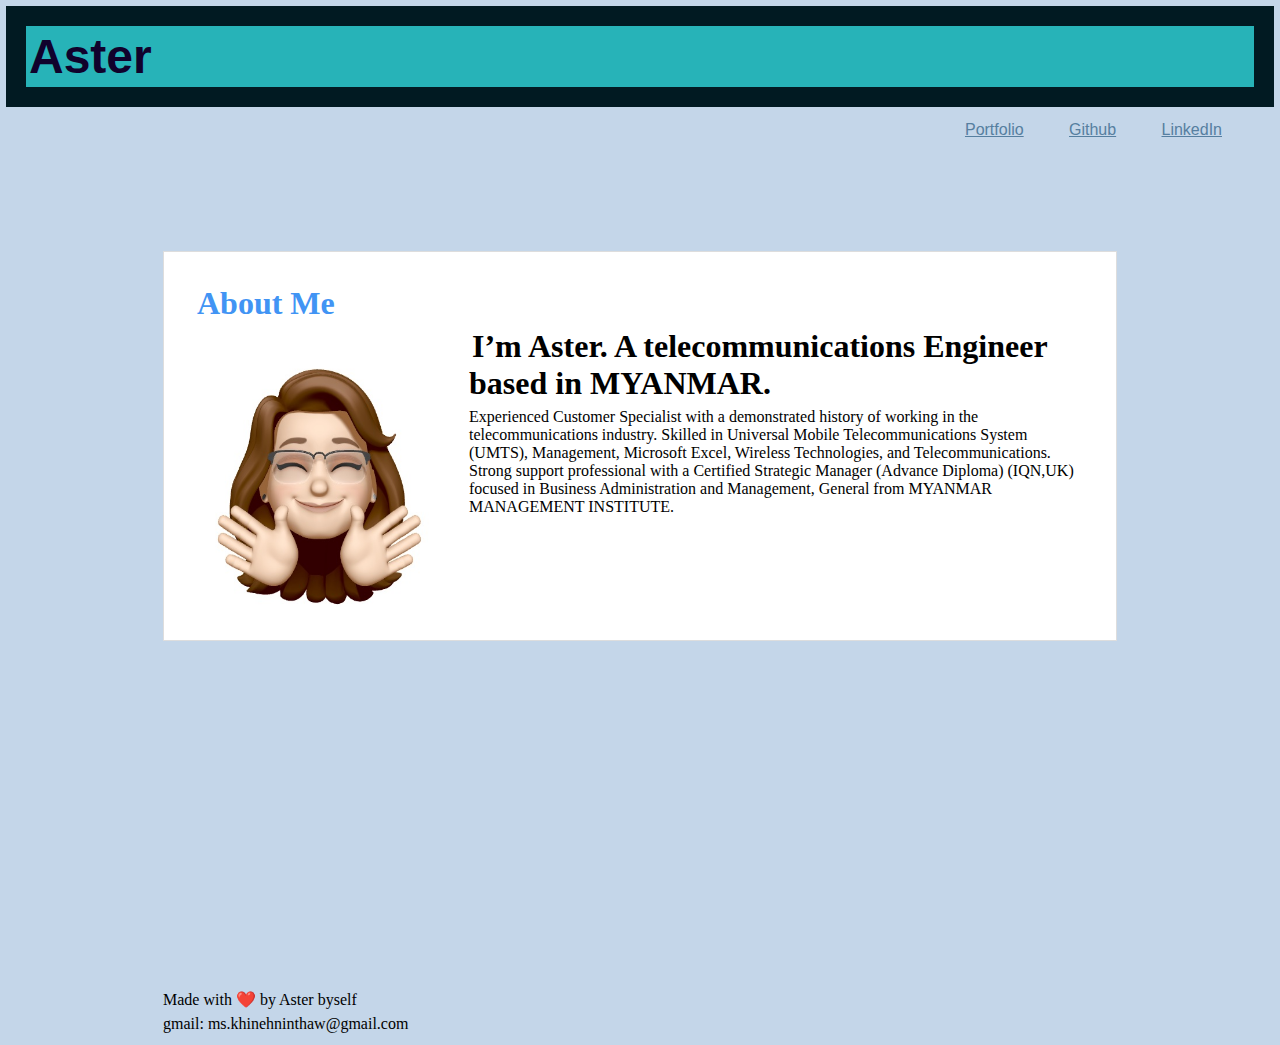
<file: index.html>
<!DOCTYPE html>
<html lang="en-us">

<head>
    <meta charset="UTF-8" />
    <link rel="stylesheet" href="./assets/css/style.css">
    <title>Aster's Portfolio</title>
    <link rel="preconnect" href="https://fonts.googleapis.com">
    
</head>

<body> 
    <div class="header">
        <h1>Aster</h1>
        <div>
            <ul>
                <li>
                    <a href="portfolio.html">Portfolio</a>
                </li>
                <li>
                    <a href="https://github.com/KhineHT">Github</a>
                </li>
                <li>
                    <a href="https://www.linkedin.com/in/khine-hnin-thaw-017a06b0/">LinkedIn</a>
                </li>
            </ul>
        </div>
    </div>
    
    <main>
        <div id="main-container" class="container">
            <section class="main-section">
            <h3>About Me</h3>
            <img src="./image/242129686_1470247680003005_244928019033759169_n.jpg" style="width: 250px; height: 275px;" class="image" alt="Aster">
            <h1 class="p1"><span class="s1">I’m Aster. A telecommunications Engineer based in MYANMAR.</span></h1>
                <p> Experienced Customer Specialist with a demonstrated history of working in the telecommunications industry. Skilled in
                Universal Mobile Telecommunications System (UMTS), Management, Microsoft Excel, Wireless Technologies, and
                Telecommunications. Strong support professional with a Certified Strategic Manager (Advance Diploma) (IQN,UK) focused in
                Business Administration and Management, General from MYANMAR MANAGEMENT INSTITUTE.
                </p>
            </section>
        </div>
    </main>
    
    <footer>
        <div class="container">Made with ❤️️ by Aster byself</div>
        <div class="container">gmail: ms.khinehninthaw@gmail.com</div>
    </footer>
</body>

</html>
</file>
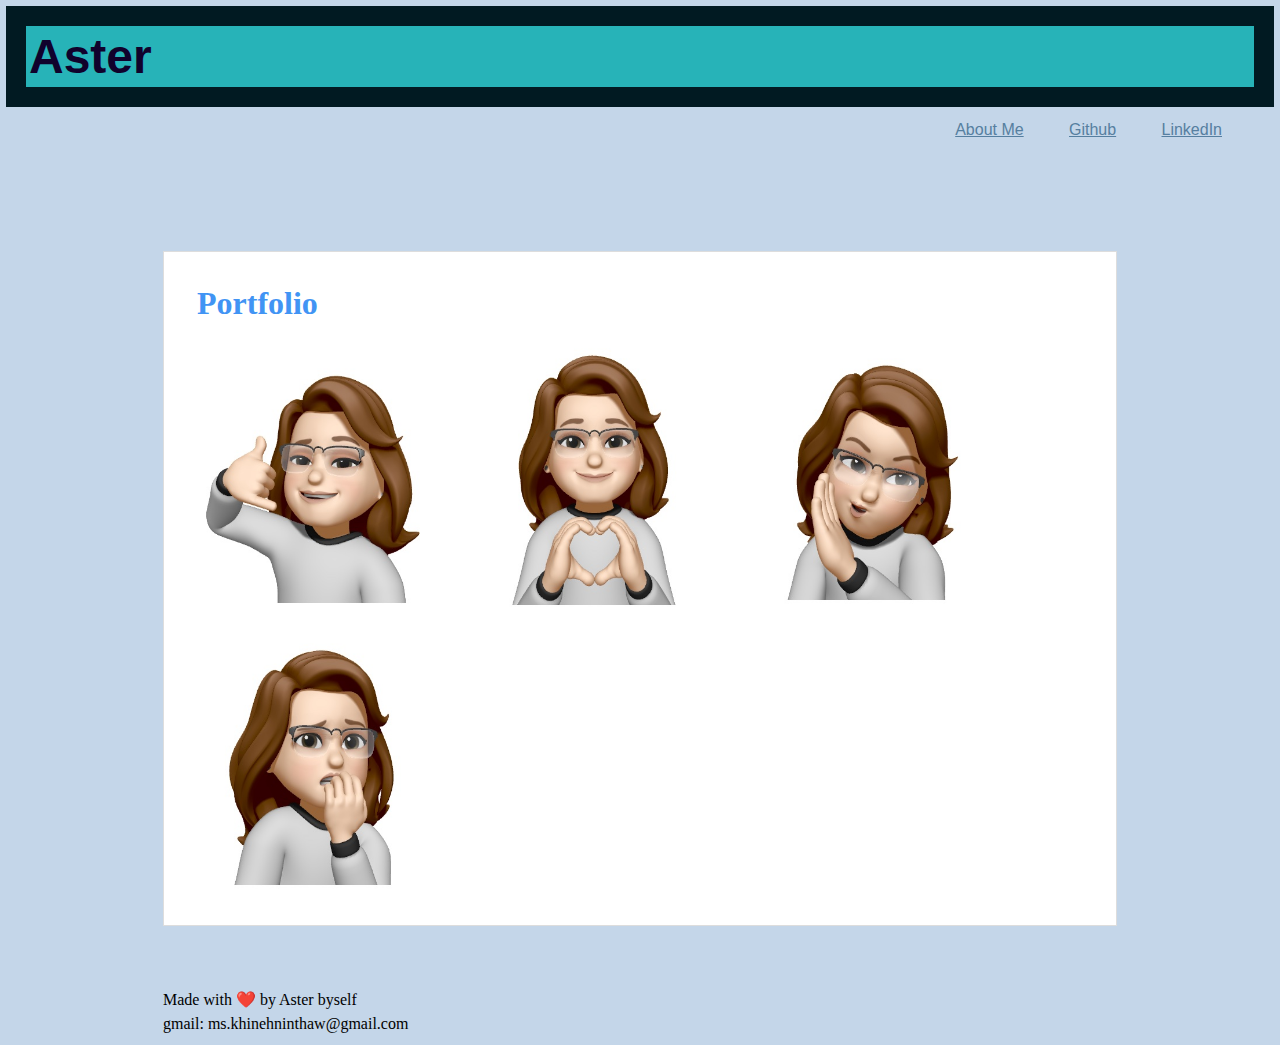
<file: Portfolio.html>
<!DOCTYPE html>
<html lang="en-us">

<head>
    <meta charset="UTF-8" />
    <link rel="stylesheet" href="./assets/css/style.css">
    <title>Aster's Portfolio</title>
    <link rel="preconnect" href="https://fonts.googleapis.com">

</head>

<body>
    <div class="header">
        <h1>Aster</h1>
        <div>
            <ul>
                <li>
                    <a href="index.html">About Me</a>
                </li>
                <li>
                    <a href="https://github.com/KhineHT">Github</a>
                </li>
                <li>
                    <a href="https://www.linkedin.com/in/khine-hnin-thaw-017a06b0/">LinkedIn</a>
                </li>
            </ul>
        </div>
    </div>

    <main>
        <div id="main-container" class="container">
            <section class="main-section">
                <h3>Portfolio</h3>
                <img src="./image/call.jpg"
                    style="width: 250px; height: 275px;" class="image" alt="call">
                <img src="./image/Heart.jpg" style="width: 250px; height: 275px;" class="image" alt="Heart">
                <img src="./image/gossip.jpg" style="width: 250px; height: 275px;" class="image" alt="gossip">
                <img src="./image/scare.jpg" style="width: 250px; height: 275px;" class="image" alt="scare">
            </section>
        </div>
    </main>

    <footer>
        <div class="container">Made with ❤️️ by Aster byself</div>
        <div class="container">gmail: ms.khinehninthaw@gmail.com</div>
    </footer>
</body>

</html>
</file>
<file: assets/css/style.css>
* {
  box-sizing: border-box;
  padding: 3px;
  margin: 0;
}

body {
  background-color: #c4d6e9;
}

.header {
  padding: 20px;
  font-family: "Trebuchet MS", "Lucida Sans Unicode", "Lucida Grande",
    "Lucida Sans", Arial, sans-serif;
  background-color: #011a22;
}

.header h1 {
  font-size: 48px;
  color: #10022c;
  background: #27b3b8;
}

.header div {
  padding-top: 15px;
  margin-right: 20px;
  float: right;
  font-family: "Gill Sans", "Gill Sans MT", Calibri, "Trebuchet MS", sans-serif;
  font-size: 30px;
}

.header div ul {
  list-style-type: none;
}

.header div ul li {
  display: inline-block;
  margin-left: 25px;
}

a {
  color: #27b3b8;
  text-decoration: underline;
}

p {
  font-family: "Amatic SC", cursive;
  font-size: 16px;
}

h3 {
  font-family: "Amatic SC", cursive;
  font-weight: 700;
  color: #4194f4;
  font-size: xx-large;
}

.container {
  width: 100%;
  max-width: 960px;
  margin: 0 auto;
  clear: both;
}

#main-container {
  padding-top: 100px;
  min-height: calc(100vh - 70px);
}

.main-section {
  float: left;
  width: 100%;
  max-width: 960px;
  padding: 30px;
  margin: 0 0 40px;
  background: #fff;
  border: 1px solid #ddd;
}

.image {
  float: left;
  width: 225px;
  height: auto;
  margin-top: 10px;
  margin-right: 25px;
}

a {
  color: #567fa0;
  text-decoration: underline;
  font-size: 16px;
}

@media only screen and (max-width: 690px) {
  .inner-wrap h2 {
    font-size: 48.75px;
    line-height: 61.75px;
  }
}
</file>
